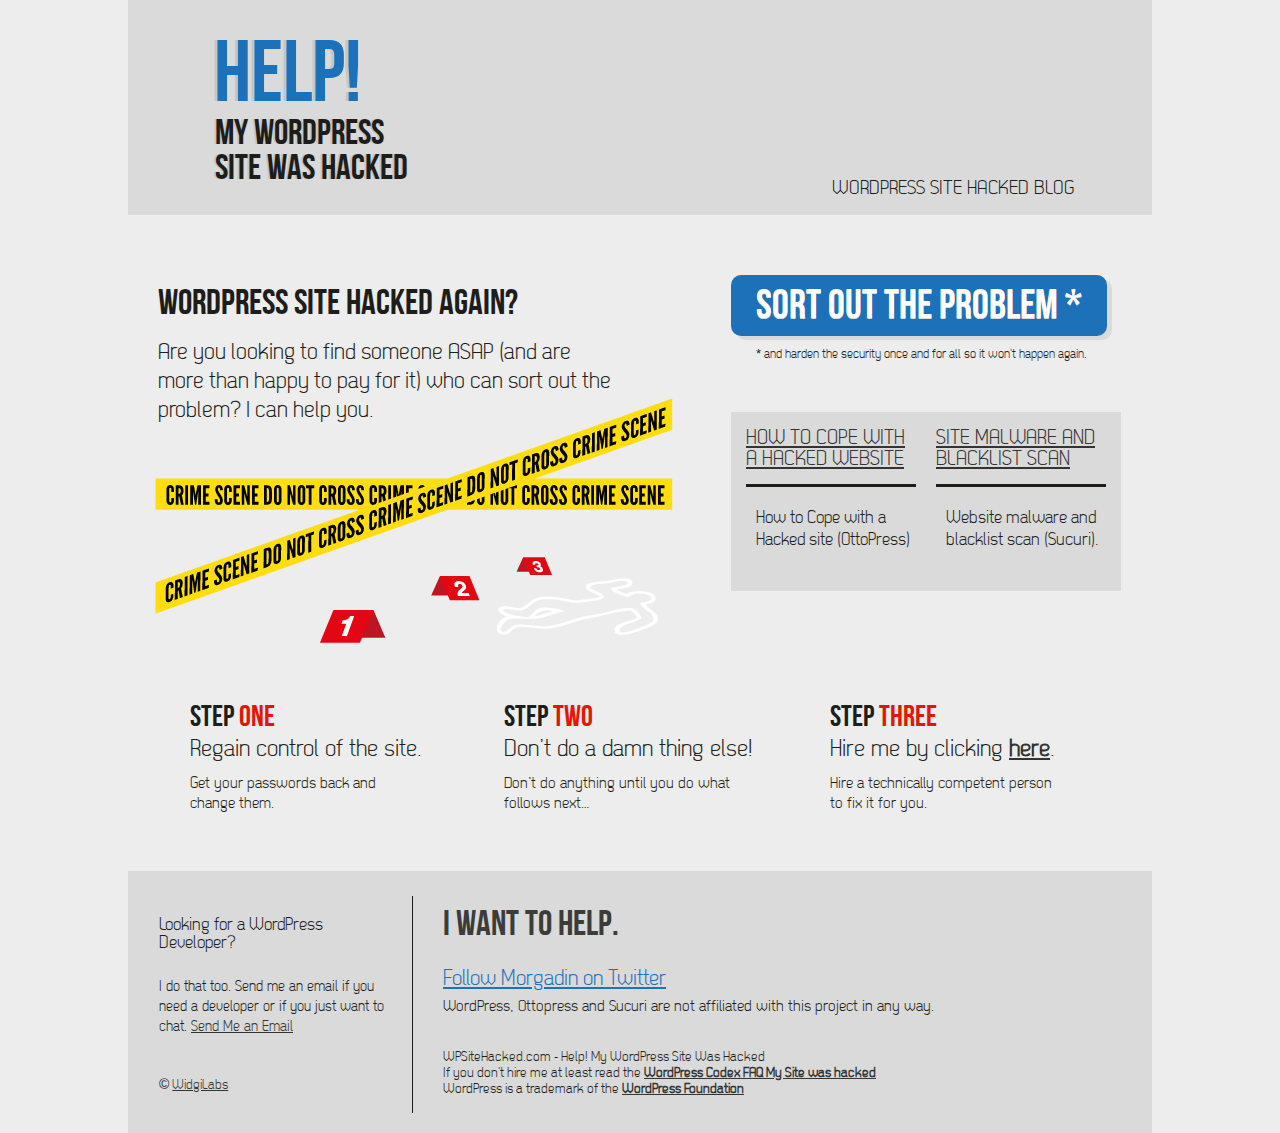
<file: index.html>
<!DOCTYPE html PUBLIC "-//W3C//DTD XHTML 1.0 Transitional//EN" "http://www.w3.org/TR/xhtml1/DTD/xhtml1-transitional.dtd">
<html xmlns="http://www.w3.org/1999/xhtml">
<head>
	<meta http-equiv="Content-Type" content="text/html; charset=UTF-8">
	<title>WordPress site hacked</title>
	<link rel="stylesheet" type="text/css" href="style.css"/>
	<link rel="shortcut icon" type="image/x-icon" href="favicon.png"/>
	<meta name="description" content="WordPress site hacked again? I can help." />
	<meta name="keywords" content="wordpress site hacked" />
	
	<script type="text/javascript">

	  var _gaq = _gaq || [];
	  _gaq.push(['_setAccount', 'UA-29409405-1']);
	  _gaq.push(['_trackPageview']);

	  (function() {
	    var ga = document.createElement('script'); ga.type = 'text/javascript'; ga.async = true;
	    ga.src = ('https:' == document.location.protocol ? 'https://ssl' : 'http://www') + '.google-analytics.com/ga.js';
	    var s = document.getElementsByTagName('script')[0]; s.parentNode.insertBefore(ga, s);
	  })();

	</script>
</meta>
<!--[if IE]>
<style type="text/css">
button.css3button {padding: 22px;}
</style>
<![endif]-->

</head>
<body>


<!-- wrapper starts here -->
<div id="wrapper">
  <!-- header starts here -->
  <div id="header">
    <div class="logo">
      <h1>Help!</h1><br/><p>MY WordPress</p><p>SITE WAS HACKED</p>
    </div>
    <div class="nav">
      <ul>
        <li><a href="http://wpsitehacked.wordpress.com/" target="_blank">WordPress Site Hacked Blog</a></li>
      </ul>
    </div>  
  </div>
  <!-- header starts here -->
  <!-- container top bg starts here -->
  <div id="continertopbg">
    <!-- container bottom bg starts here -->
    <div id="continerbottombg">
      <!-- container holder starts here -->
      <div id="continer">
        <!-- blcok one starts here -->
        <div class="block1">
          <h1 class="head">WordPress site hacked again?</h1>  
          <p>Are you looking to find someone ASAP (and are <br/>more than happy to pay for it) who can sort out the<br/>problem? I can help you.</p>
         
        </div>
        <!-- blcok one ends here -->
        <!-- blcok two starts here -->
        
        <div class="block2">
      <div><a href="https://docs.google.com/spreadsheet/embeddedform?formkey=dDZCNzRHTGVrUjRtaHdwNENlNlRQcEE6MQ" target="_blank"><button type="button" name="
        " value="" class="css3button">SORT OUT THE PROBLEM *</button></a>
  <span class="small">* and harden the security once and for all so it won't happen again.</span>
          </div>
         <!-- <p>Sodales sit amet elit. Aliquam ac libero quis lectus dictum lobortis eu auctor velit. Praesent ante lectus, sagittis sed lacinia venenatis, semper ut eros. Curabitur egestas urna bibendum nunc cursus euismod. Mauris eleifend nulla nec erat lacinia cursus.</p> -->
          <div class="blue">
          	<div class="blueheader"><a href="http://ottopress.com/2011/how-to-cope-with-a-hacked-site/" target="_blank">How to Cope with a Hacked Website</a>
          	</div>
				<p>How to Cope with a Hacked site (OttoPress)  </p>
          </div>
          <div class="green">
            <div class="greenheader"><a href="http://sitecheck.sucuri.net/scanner/" target="_blank">Site malware and blacklist scan</a>
            </div>
            <p>Website malware and blacklist scan (Sucuri).  </p>
          </div>
        </div>
        <!-- blcok two ends here -->
      </div>
      <!-- container holder ends here -->
    </div>
    <!-- container bottom bg ends here -->
  </div>
  <!-- container top bg ends here -->
  <!-- summry block starts here -->
  <div class="summryblock">
    <!-- inner wrapper starts here -->
    <div class="innerwrapper">
      
  	    <div class="summryblock1">
	        <h1>Step&nbsp;</h1> <h1 class= "red">One</h1></br></br><h2> Regain control of the site.</h2>
	        <p>Get your passwords back and change them.</p>
	      </div>
	      <div class="summryblock2">
	        <h1>Step&nbsp;</h1> <h1 class= "red">Two</h1></br></br><h2> Don’t do a damn thing else!</h2>
	        <p>Don’t do anything until you do what follows next…</p>
	      </div>
	      <div class="summryblock3">
	        <h1>Step&nbsp;</h1> <h1 class= "red">Three</h1></br></br><h2> Hire me by clicking <a href="https://docs.google.com/spreadsheet/embeddedform?formkey=dDZCNzRHTGVrUjRtaHdwNENlNlRQcEE6MQ" target="_blank"><b>here</b></a>.</h2>
	        <p>Hire a technically competent person to fix it for you. </p>
	      </div>
      
    </div>
    <!-- inner wrapper ends here -->
  </div>
  <!-- summry block ends here -->
  <!--  blue bg starts here -->
  <div class="blueContaner">
    <!-- inner wrapper starts here -->
    <div class="innerwrapper">
      <!-- blue left block starts here -->
      <div class="blueleftblock">
        
        <div class="text">
          <h1>Looking for a WordPress Developer?</h1>
          <p>I do that too.  Send me an email if you need a developer or if you just want to chat.  <a href="mailto:nuno.morgadinho@gmail.com?Subject=PHP%20Development">Send Me an Email</a></p>
        </div>
	 	
		<div class="text bottom">
		<h5>© <a href="http://www.widgilabs.com" target="_blank"/>WidgiLabs</a></h5>
		</div>

        <!-- text box starts here -->
      </div>
      <!-- blue left block ends here -->
      <!-- blue left block starts here -->
      <div class="bluerightblock">
        <div class="slid">
         
          <div class="slidheaer">I want to help.</div>

        </div>
        <div class="card">
          <h1><a href="http://twitter.com/morgadin" target="_blank">Follow Morgadin on Twitter</a> </h1>
          <h2>WordPress, Ottopress and Sucuri are not affiliated with this project in any way.</h2>
          <div class="cardlist">
			WPSiteHacked.com - Help!</a> My WordPress Site Was Hacked<br/> 
			If you don't hire me at least read the <a href="http://codex.wordpress.org/FAQ_My_site_was_hacked" target="_blank"><b>WordPress Codex FAQ My Site was hacked</b></a><br/>
			<h5>WordPress is a trademark of the <a href="http://wordpressfoundation.org/"><b>WordPress Foundation</b></a></h5>
        </div>
        </div>
      </div>
      <!-- blue left block ends here -->
    </div>
    <!-- inner wrapper ends here -->
    
  </div>
  <!-- blue bg ends here -->
</div>
<!-- wrapper ends here -->




</body></html>
</file>
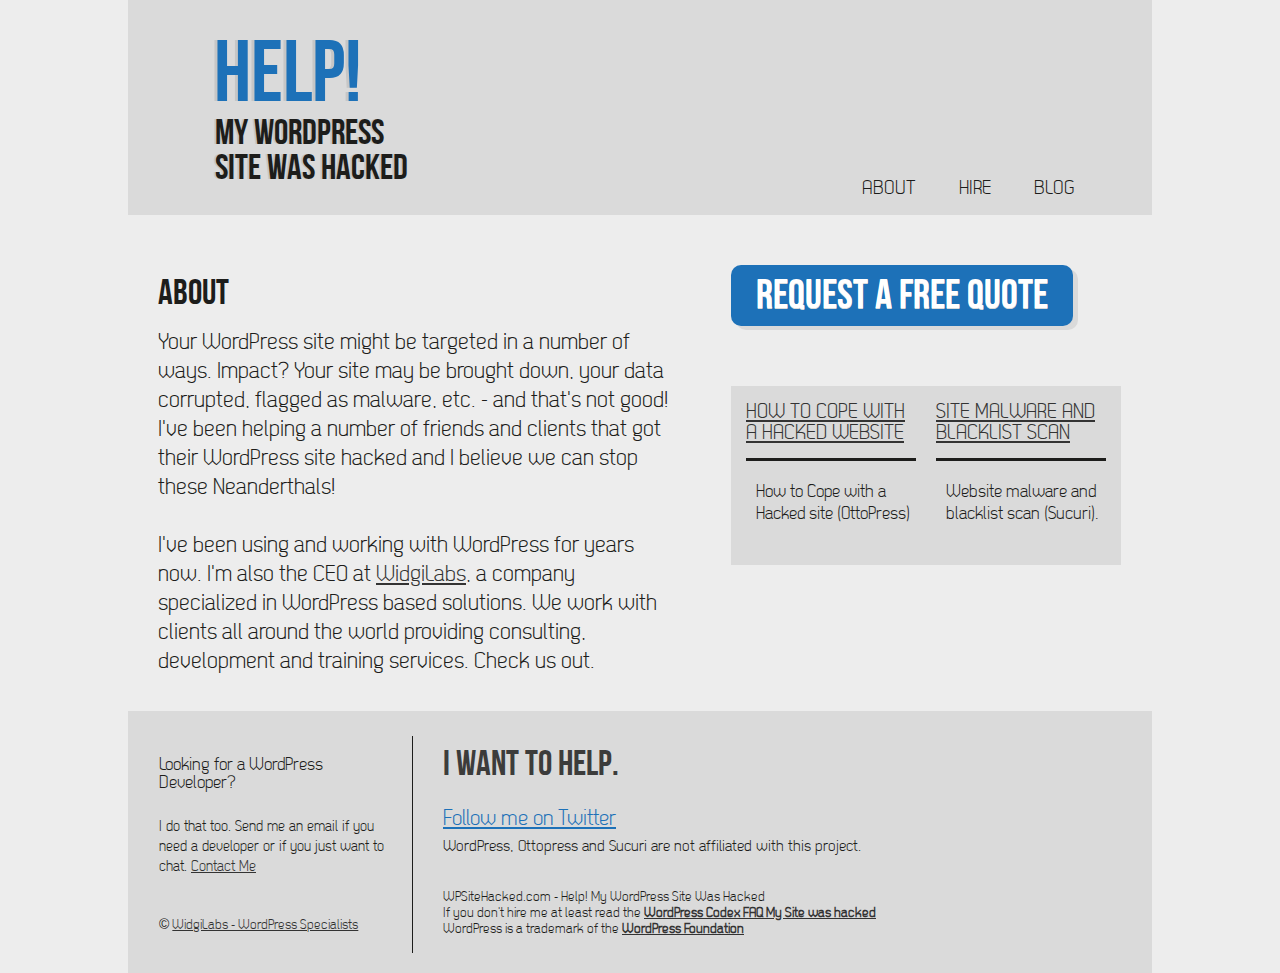
<file: about.html>
<!DOCTYPE html PUBLIC "-//W3C//DTD XHTML 1.0 Transitional//EN" "http://www.w3.org/TR/xhtml1/DTD/xhtml1-transitional.dtd">
<html xmlns="http://www.w3.org/1999/xhtml">
<head>
	<meta http-equiv="Content-Type" content="text/html; charset=UTF-8">
	<title>WordPress site hacked</title>
	<link rel="stylesheet" type="text/css" href="style.css"/>
	<link rel="shortcut icon" type="image/x-icon" href="favicon.png"/>
	<meta name="description" content="WordPress site hacked again? I can help." />
	<meta name="keywords" content="wordpress site hacked" />
	
	<script type="text/javascript">

	  var _gaq = _gaq || [];
	  _gaq.push(['_setAccount', 'UA-29409405-1']);
	  _gaq.push(['_trackPageview']);

	  (function() {
	    var ga = document.createElement('script'); ga.type = 'text/javascript'; ga.async = true;
	    ga.src = ('https:' == document.location.protocol ? 'https://ssl' : 'http://www') + '.google-analytics.com/ga.js';
	    var s = document.getElementsByTagName('script')[0]; s.parentNode.insertBefore(ga, s);
	  })();

	</script>
</meta>
<!--[if IE]>
<style type="text/css">
button.css3button {padding: 22px;}
</style>
<![endif]-->

</head>
<body>


<!-- wrapper starts here -->
<div id="wrapper">
  <!-- header starts here -->
  <div id="header">
    <div class="logo">
      <h1>Help!</h1><br/><p>MY WordPress</p><p>SITE WAS HACKED</p>
    </div>
    <div class="nav">
      <ul>
		<li><a href="about.html" target="_blank">About</a></li>
	    <li><a href="https://docs.google.com/spreadsheet/embeddedform?formkey=dDZCNzRHTGVrUjRtaHdwNENlNlRQcEE6MQ">Hire</a></li>
        <li><a href="http://wpsitehacked.wordpress.com/" target="_blank">Blog</a></li>
      </ul>
    </div>  
  </div>
  <!-- header starts here -->
  <!-- container top bg starts here -->
  <div id="continertopbg2">
    <!-- container bottom bg starts here -->
    <div id="continerbottombg">
      <!-- container holder starts here -->
      <div id="continer">
        <!-- blcok one starts here -->
        <div class="block1">
          <h1 class="head">About</h1>
          <p>Your WordPress site might be targeted in a number of ways. Impact? Your site may be brought down, your data corrupted, flagged as malware, etc. - and that's not good! I've been helping a number of friends and clients that got their WordPress site hacked and I believe we can stop these Neanderthals!
	<br/><br/>
		I've been using and working with WordPress for years now. I'm also the CEO at <a href="http://www.widgilabs.com">WidgiLabs</a>, a company specialized in WordPress based solutions. We work with clients all around the world providing consulting, development and training services. Check us out.</p>
         
        </div>
        <!-- blcok one ends here -->
        <!-- blcok two starts here -->
        
        <div class="block2">
      <div><a href="https://docs.google.com/spreadsheet/embeddedform?formkey=dDZCNzRHTGVrUjRtaHdwNENlNlRQcEE6MQ" target="_blank"><button type="button" name="
        " value="" class="css3button">REQUEST A FREE QUOTE</button></a>
          </div>
         <!-- <p>Sodales sit amet elit. Aliquam ac libero quis lectus dictum lobortis eu auctor velit. Praesent ante lectus, sagittis sed lacinia venenatis, semper ut eros. Curabitur egestas urna bibendum nunc cursus euismod. Mauris eleifend nulla nec erat lacinia cursus.</p> -->
          <div class="blue">
          	<div class="blueheader"><a href="http://ottopress.com/2011/how-to-cope-with-a-hacked-site/" target="_blank">How to Cope with a Hacked Website</a>
          	</div>
				<p>How to Cope with a Hacked site (OttoPress)  </p>
          </div>
          <div class="green">
            <div class="greenheader"><a href="http://sitecheck.sucuri.net/scanner/" target="_blank">Site malware and blacklist scan</a>
            </div>
            <p>Website malware and blacklist scan (Sucuri).  </p>
          </div>
        </div>
        <!-- blcok two ends here -->
      </div>
      <!-- container holder ends here -->
    </div>
    <!-- container bottom bg ends here -->
  </div>
  <!-- container top bg ends here -->
  <!--  blue bg starts here -->
  <div class="blueContaner">
    <!-- inner wrapper starts here -->
    <div class="innerwrapper">
      <!-- blue left block starts here -->
      <div class="blueleftblock">
        
        <div class="text">
          <h1>Looking for a WordPress Developer?</h1>
          <p>I do that too.  Send me an email if you need a developer or if you just want to chat.  <a href="https://docs.google.com/spreadsheet/embeddedform?formkey=dDZCNzRHTGVrUjRtaHdwNENlNlRQcEE6MQ">Contact Me</a></p>
        </div>
	 	
		<div class="text bottom">
		<h5>© <a href="http://www.widgilabs.com" target="_blank"/>WidgiLabs - WordPress Specialists</a></h5>
		</div>

        <!-- text box starts here -->
      </div>
      <!-- blue left block ends here -->
      <!-- blue left block starts here -->
      <div class="bluerightblock">
        <div class="slid">
         
          <div class="slidheaer">I want to help.</div>

        </div>
        <div class="card">
          <h1><a href="http://twitter.com/morgadin" target="_blank">Follow me on Twitter</a> </h1>
          <h2>WordPress, Ottopress and Sucuri are not affiliated with this project.</h2>
          <div class="cardlist">
			WPSiteHacked.com - Help!</a> My WordPress Site Was Hacked<br/> 
			If you don't hire me at least read the <a href="http://codex.wordpress.org/FAQ_My_site_was_hacked" target="_blank"><b>WordPress Codex FAQ My Site was hacked</b></a><br/>
			<h5>WordPress is a trademark of the <a href="http://wordpressfoundation.org/"><b>WordPress Foundation</b></a></h5>
        </div>
        </div>
      </div>
      <!-- blue left block ends here -->
    </div>
    <!-- inner wrapper ends here -->
    
  </div>
  <!-- blue bg ends here -->
</div>
<!-- wrapper ends here -->




</body></html>
</file>
<file: style.css>
@charset "utf-8";
/*------------------------------Reset style Starts-------------------------------*/
html, body, div, span, applet, object, iframe, h1, h2, h3, h4, h5, h6, p, blockquote, pre, a, abbr, acronym, address, big, cite, code, del, dfn, em, font, img, ins, kbd, q, s, samp, small, strike, strong, sub, sup, tt, var, dl, dt, dd, ul, li, fieldset, form, label, legend, table, caption, tbody, tfoot, thead, tr, th, td { margin: 0; padding: 0; border: 0; outline: 0; font-weight: inherit; font-style: inherit; font-size: 100%; font-family: inherit; vertical-align: baseline;}
/* remember to define focus styles! */
:focus { outline: 0;}body { line-height: 1; color: #1D1D1B; background: white; font-family:Arial, Helvetica, sans-serif; font-size:12px}
ul { list-style: none;}
/* tables still need 'cellspacing="0"' in the markup */
table { border-collapse: separate; border-spacing: 0;}
caption, th, td { text-align: left; font-weight: normal;}
blockquote:before, blockquote:after,q:before, q:after { content: "";}
blockquote, q { quotes: "" "";}
strong { font-weight:bold;}
img { margin:0;}
a:link { color:#333}
/*------------------------------Reset style Ends-------------------------------*/
iclear{ clear:both; width:100%;}
body { font: normal 14px/16px "DekarRegular", Arial, Helvetica, sans-serif; background-color:#EDEDED}
#wrapper { margin:0 auto; width:1024px;}
.innerwrapper { width:962px; margin:0 auto;}

#header { background: #DADADA; height:215px;  width: 100%; float:left; /*background:#f0e8d4 url(../images/headerbg.jpg) repeat-x bottom;*/ }
.logo { /*background:url(../images/logobg.png) no-repeat*/; width:258px; height:105px; margin-left:26px; text-align:left; float:left;}
.logo h1 { color:#1D71B8; font:normal 87px/50px "BebasNeueRegular", Arial, Helvetica, sans-serif; padding-top:50px; text-transform:uppercase; margin-left: 60px; text-shadow: -3px 0px 0px #C6C6C6;}
.logo p  { color:#1D1D1B; font: normal 36px/35px "BebasNeueRegular"; margin-left: 61px; text-shadow: -2px 0px 0px #C6C6C6;}

.nav { float:right; margin-top:180px; margin-right:57px}
.nav ul li { text-transform:uppercase; display:inline; padding: 0 20px;}
.nav ul li a { font-size: 20px; color:#1D1D1B;text-decoration:none;}
.nav ul li a:hover { color: #706F6F;}

#continertopbg { margin-top: 10px; height: 430px; background:url("fundo-container2.png") no-repeat; float:left; width:100%;}
#continerbottombg {  /*background:url(../images/containerbgbottom.png) no-repeat bottom*/; float:left; width:100%;}
#continer { float:left; width:100%; color:#1D1D1B; padding-top: 50px; padding-bottom:35px;}

.block1 { float:left; margin-left:30px; margin-top: 10px;}
.block2 { float:left; margin-left:55px;} 
.block1 {  width:518px;}
.block1 h1 { font:normal 36px/38px "BebasNeueRegular", Arial, Helvetica, sans-serif;margin-bottom:15px; }
.block1 p {  font:normal 23px/29px "DekarRegular", Arial, Helvetica, sans-serif; }
.block2 { width:390px; color:#FFF;}
.block2 p {  font:normal 18px/25px "DekarRegular", Arial, Helvetica, sans-serif; color:#4d300f; margin-top:20px; margin-left: 10px; }
.block2heder { /*background:url(../images/block2headbg.jpg) no-repeat*/; width:380px; height:47px; text-transform:uppercase; padding-left:10px; padding-top:17px;}
.block2heder h1 {  font:normal 24px/20px "DekarRegular", Arial, Helvetica, sans-serif;margin-bottom:15px; }
.block2heder span {  font:normal 18px/18px "DekarRegular", Arial, Helvetica, sans-serif; }
.blue  { float:left; width:170px; margin-top:50px; background: #DADADA;font:normal 21px/21px "DekarRegular", Arial, Helvetica, sans-serif; 
padding-right: 10px; padding-top: 15px; padding-left: 15px; padding-bottom: 20px;}
.green { float:left; width:170px; margin-top:50px; background: #DADADA; padding-right: 15px; padding-top: 15px; padding-left: 10px; padding-bottom: 20px;}
.greenheader, .blueheader {  text-transform:uppercase; font:normal 21px/21px "DekarRegular", Arial, Helvetica, sans-serif; border-bottom: solid #1D1D1B; padding-bottom:15px; }
.greenheader a:visited, .blueheader a:visited {color: #1D1D1B;}
.greenheader a:hover, .blueheader a:hover {color: #706F6F;}
.green p, .blue p{ color: #1D1D1B; font:normal 18px/22px "DekarRegular", Arial, Helvetica, sans-serif; margin-bottom:20px;}

.summryblock {width:100%; height:156px; float:left; /*background: #ebe6db url(../images/bluebgsummry.jpg) repeat-x bottom*/; padding:30px 0;}
.summryblock1, .summryblock2, .summryblock3 { color:#1D1D1B; float:left; height:130px; margin-top:20px;}
.summryblock1 h1, .summryblock2 h1, .summryblock3 h1 { float: left; font:normal 30px/24px "BebasNeueRegular", Arial, Helvetica, sans-serif; margin-bottom:8px; }
.red {color: #E31603; clear: right;}
.summryblock1 h2, .summryblock2 h2, .summryblock3 h2 { font:normal 24px/24px "DekarRegular", Arial, Helvetica, sans-serif; margin-bottom:13px; } 
.summryblock1 p, .summryblock2 p, .summryblock3 p { font:normal 16px/20px "DekarRegular", Arial, Helvetica, sans-serif; } 
.summryblock1 { width:233px; padding: 0 37px 0 31px;}
.summryblock2 { width:248px; padding: 0 34px 0 44px;}
.summryblock3 { width:230px; padding: 0 0px 0 44px;}
.summryblock3 a:visited {color: #1D1D1B;}
.summryblock3 a:hover {color: #706F6F;}

.blueContaner { background:#DADADA; width:100%; float:left; padding-top:25px; padding-bottom:20px; color:#1D1D1B;}
.blueleftblock { float:left; width:228px; border-right: 1px;  border-style: none solid none none; border-width: 1px; padding-right:25px;}
.text{  float:left; margin: 20px 0; width:228px;}
.text h1 {font:normal 18px/18px "DekarRegular", Arial, Helvetica, sans-serif;margin-bottom:25px; color:#1D1D1B; }
.text p {font:normal 15px/20px "DekarRegular", Arial, Helvetica, sans-serif;}
.text p a:hover {text-decoration: underline;}
.blueleftblock a:visited {color: #1D1D1B;}

.bluerightblock { float:left; width:670px; margin-left:30px; }
.tabslidholder { float:left; width:670px; padding-bottom:15px;}
.tagHolder { float:left; text-align:center;text-align:center; color:#FFF; width:105px; text-transform:uppercase; margin-bottom:30px; margin-right:20px;}
.tagtext { /*background:url(../images/bgtag.jpg) repeat-x*/; height:18px; padding: 6px 20px; }
.arrow{ /*background:url(../images/downarrow.jpg) no-repeat  top center*/; width:15px; height:13px; margin:0 auto;  }
.slid { float:left;}
.slidheaer { color:#3C3C3B; font:normal 36px/38px "BebasNeueRegular", Arial, Helvetica, sans-serif; float:left; padding:10px 0;}
.slid p { font:normal 24px/31px "DekarRegular", Arial, Helvetica, sans-serif; margin-top:35px;  }
.siderstrip { width:670px; float:left; height:35px; margin-top:30px;}
.btnleft { float:left; margin-left:11px;}
.btnright { float:left; margin-left:10px;}

.card{ float:left; width:660px; margin-top:10px;}
.card h1  a{ color:#1D71B8; font:normal 22px/30px "DekarRegular", Arial, Helvetica, sans-serif;}
.card h1 a:visited{color:#1D71B8;}
.card h1 a:hover{color:#36A9E1;}
.card h2 { color: #1D1D1B; font:normal 16px/25px "DekarRegular", Arial, Helvetica, sans-serif;}
.cardlist {float:left; width:670px;margin-top:30px;}
.cardlist ul li { display:inline; float:left; padding-right:21px; color:#1D1D1B; font-weight:bold;}
.cardlist ul li p { color:#3a5c69; font-weight:normal; }
.cardlist a:visited {color: #1D1D1B;} 
.cardlist a:hover {color: #706F6F}
#footer { clear:both; width:95%; margin: 30px auto 0;}

span.small{
	font-size:13px;
	text-decoration: none; color:#1D1D1B;
	margin-left: 25px;
	padding-top: 10px;
}
button.css3button {
	font-family: "BebasNeueRegular";
	cursor:pointer;
	font-size: 42px;
	color: #ffffff;
	padding: 5px 25px;
	background: #1D71B8;
	border-radius: 10px;
	border: 0px solid #171717;
	box-shadow: 5px 4px 0px #DADADA;
	text-shadow: 0px 1px 0px #DADADA;
	margin-bottom: 10px;
}

a:hover button.css3button {
    color: #F6F6F6;
    box-shadow: none;
    position: relative;
    top: 2px;
    left: 2px;
}






/* webfonts */

@font-face {
    font-family: 'BebasNeueRegular';
    src: url('Fonts/BebasNeue-webfont.eot');
    src: url('Fonts/BebasNeue-webfont.eot?#iefix') format('embedded-opentype'),
         url('Fonts/BebasNeue-webfont.woff') format('woff'),
         url('Fonts/BebasNeue-webfont.ttf') format('truetype'),
         url('Fonts/BebasNeue-webfont.svg#BebasNeueRegular') format('svg');
    font-weight: normal;
    font-style: normal;

}

@font-face {
    font-family: 'DekarLightRegular';
    src: url('Fonts/dekar_light-webfont.eot');
    src: url('Fonts/dekar_light-webfont.eot?#iefix') format('embedded-opentype'),
         url('Fonts/dekar_light-webfont.woff') format('woff'),
         url('Fonts/dekar_light-webfont.ttf') format('truetype'),
         url('Fonts/dekar_light-webfont.svg#DekarLightRegular') format('svg');
    font-weight: normal;
    font-style: normal;

}

@font-face {
    font-family: 'DekarRegular';
    src: url('Fonts/dekar-webfont.eot');
    src: url('Fonts/dekar-webfont.eot?#iefix') format('embedded-opentype'),
         url('Fonts/dekar-webfont.woff') format('woff'),
         url('Fonts/dekar-webfont.ttf') format('truetype'),
         url('Fonts/dekar-webfont.svg#DekarRegular') format('svg');
    font-weight: normal;
    font-style: normal;

}
</file>
